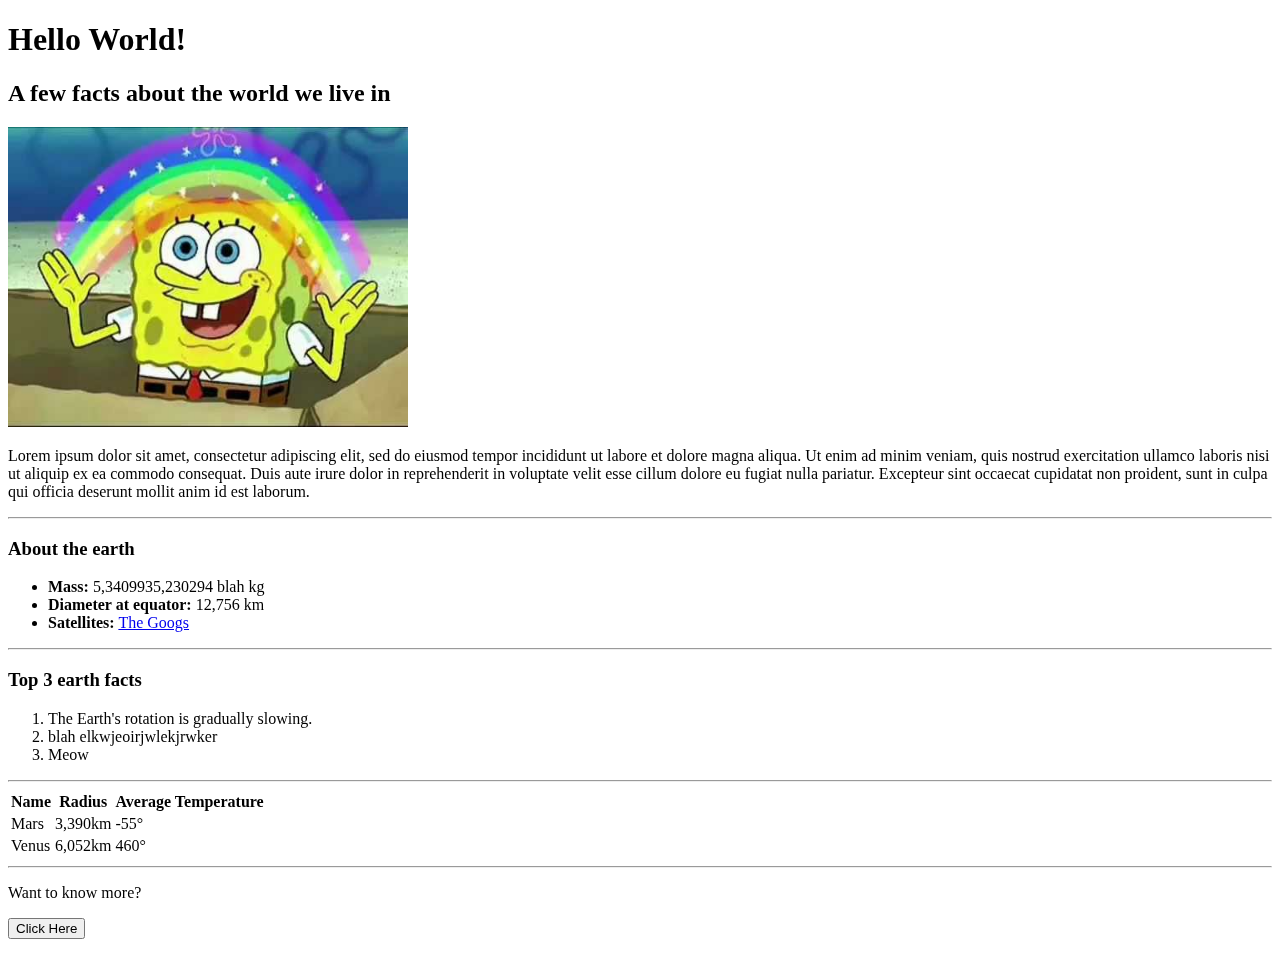
<file: challenge.html>
<!doctype html>
<html>

<head>

  <title>Ze Challenge</title>

  <meta charset="utf-8" />
  <meta http-equiv="Content-type" content="text/html; charset=utf-8" />
  <meta name="viewport" content="width=device-width, initial-scale=1" />

</head>

<body>

  <iframe width="560" height="315" src="https://www.youtube.com/embed/6ZfuNTqbHE8?rel=0" frameborder="0" allow="autoplay; encrypted-media" allowfullscreen align="right"></iframe>

  <h1>Hello World!</h1>

  <h2> A few facts about the world we live in</h2>

  <img src="spongebob.jpg" width="400px">

  <p>Lorem ipsum dolor sit amet, consectetur adipiscing elit, sed do eiusmod tempor incididunt ut labore et dolore magna aliqua. Ut enim ad minim veniam, quis nostrud exercitation ullamco laboris nisi ut aliquip ex ea commodo consequat. Duis aute irure dolor in reprehenderit in voluptate velit esse cillum dolore eu fugiat nulla pariatur. Excepteur sint occaecat cupidatat non proident, sunt in culpa qui officia deserunt mollit anim id est laborum.</p>

  <hr>

  <h3>About the earth</h3>

    <ul>
      <li><strong>Mass:</strong> 5,3409935,230294 blah kg</li>
      <li><strong>Diameter at equator:</strong> 12,756 km</li>
      <li><strong>Satellites:</strong> <a href="http://www.google.com">The Googs</a> </li>
    </ul>

  <hr>

  <h3>Top 3 earth facts</h3>

    <ol>
      <li>The Earth's rotation is gradually slowing.</li>
      <li>blah elkwjeoirjwlekjrwker</li>
      <li>Meow</li>
    </ol>

  <hr>

  <table>

    <thead>
      <tr>
        <th>Name</th>
        <th>Radius</th>
        <th>Average Temperature</th>
      </tr>
    </thead>

    <tbody>
      <tr>
        <td>Mars</td>
        <td>3,390km</td>
        <td>-55&deg;</td>
      </tr>

      <tr>
        <td>Venus</td>
        <td>6,052km</td>
        <td>460&deg;</td>
      </tr>
    </tbody>

  </table>

  <hr>

  <p>Want to know more?</p>

  <p><input type="submit" value="Click Here"></p>

</body>


<html>
</file>
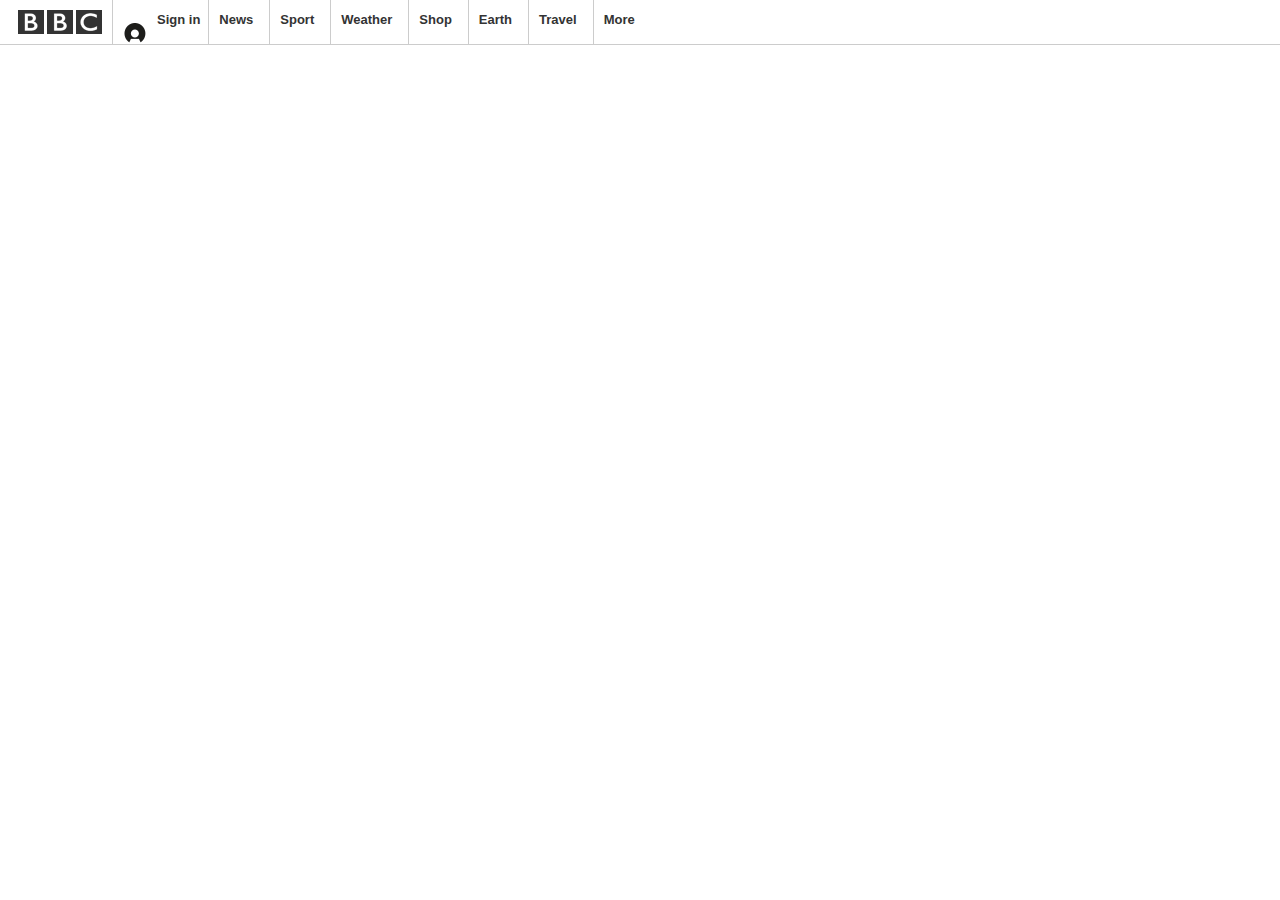
<file: 2-css/bbc.html>
<html>

  <head>
    <title>Technology - BBC News</title>

    <link rel="stylesheet" href="style.css"

  </head>

  <body>

    <div id="nav">
      <a href="bbc.html"><img id="logo" src="images/bbc-logo.png"></a>

      <div id="signin" class="nav-section">
        <a href="webpage-with-style.html"><img src="images/signin-icon.png">Sign in</a>
      </div>

      <div class="nav-links-wrapper">
        <div class="nav-links"><a href="">News</a></div>
        <div class="nav-links"><a href="">Sport</a></div>
        <div class="nav-links"><a href="">Weather</a></div>
        <div class="nav-links"><a href="">Shop</a></div>
        <div class="nav-links"><a href="">Earth</a></div>
        <div class="nav-links"><a href="">Travel</a></div>
        <div class="nav-links"><a href="">More</a></div>
      </div>
    </div>

  </body>

</html>
</file>
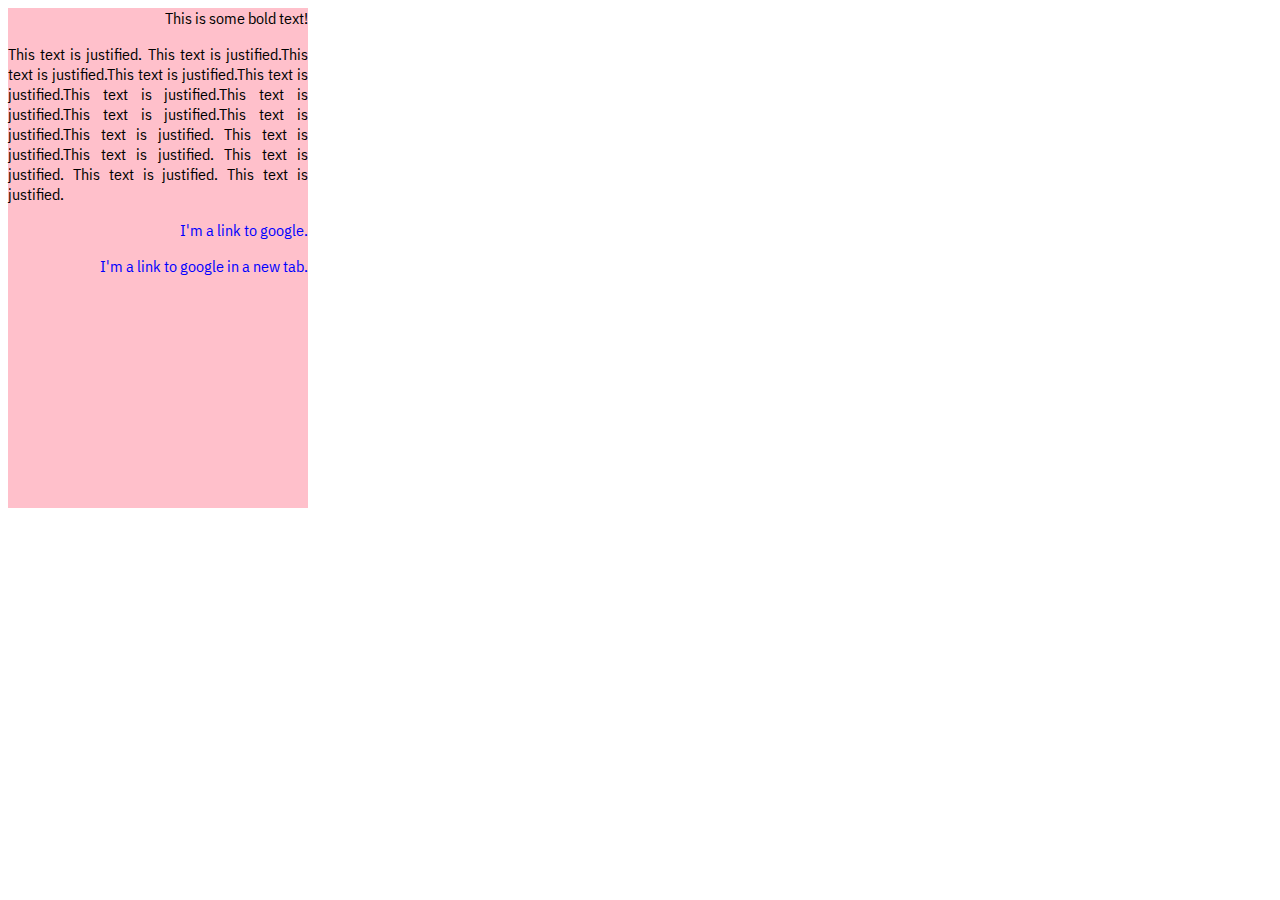
<file: 2-css/webpage-with-style.html>
<html>

  <head>
    <title>Webpage with Style</title>

    <link href="https://fonts.googleapis.com/css?family=IBM+Plex+Sans+Condensed" rel="stylesheet">

    <style type="text/css">

      p
      {
        font-family: 'IBM Plex Sans Condensed', sans-serif;
        text-align: right;
      }

      div
      {
        width: 300px;
        background-color: pink;
        height: 500px;
      }

      .justified
      {
        text-align: justify;
      }

      a
      {
        text-decoration: none;
        color: blue;
      }

      a:hover
      {
        color: red;
        text-decoration: underline;
        background-color: black;
      }

      a:visited
      {
        color: green;
      }

    </style>

  </head>

  <body>

  <div>
    <p>
      This is some bold text!
    </p>

    <p class="justified">
      This text is justified. This text is justified.This text is justified.This text is justified.This text is justified.This text is justified.This text is justified.This text is justified.This text is justified.This text is justified. This text is justified.This text is justified. This text is justified. This text is justified. This text is justified.
    </p>

    <p><a href="http://www.google.com">I'm a link to google.</a></p>

    <p><a href="http://www.google.com" target="blank">I'm a link to google in a new tab.</a></p>

  </div>

  </body>

</html>
</file>
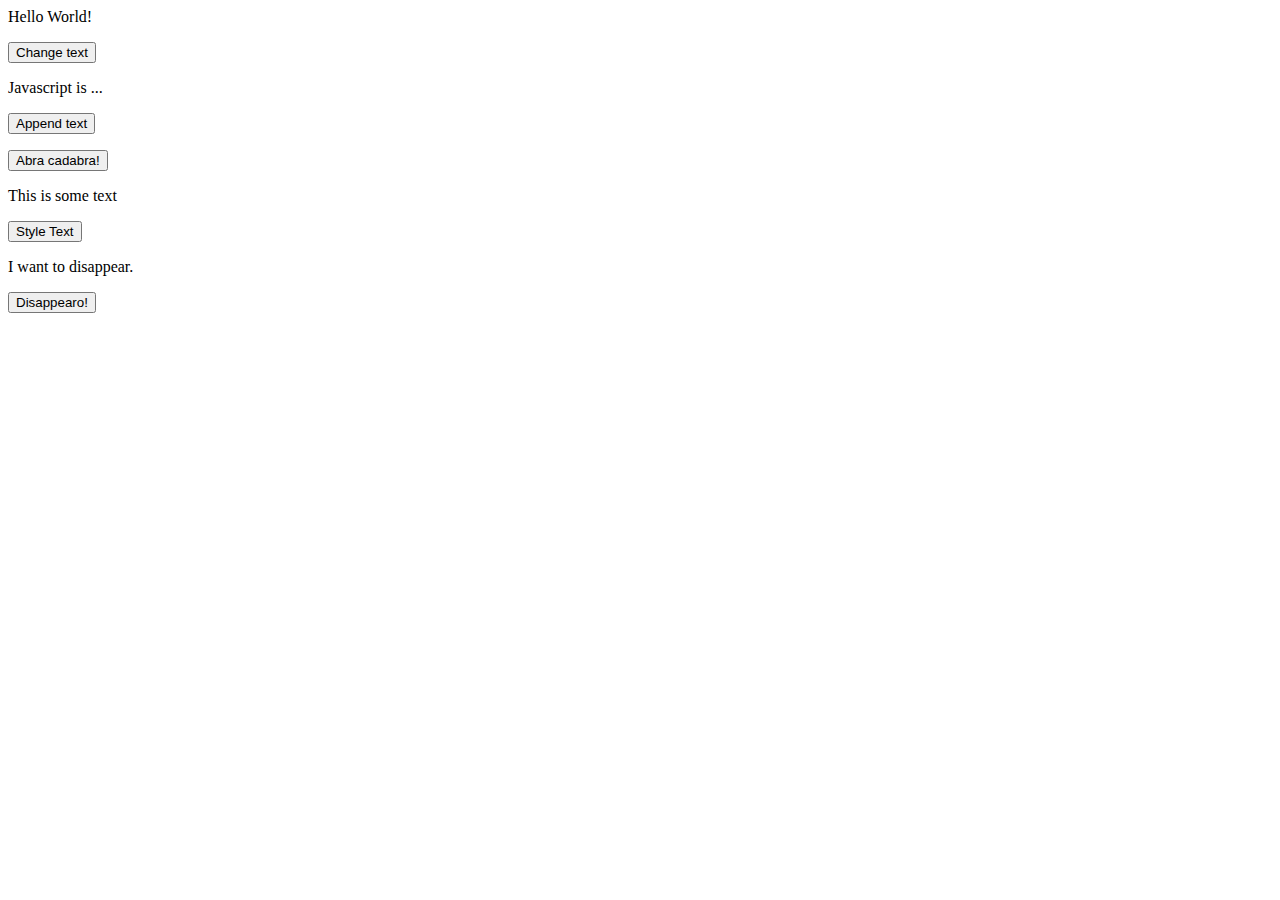
<file: 3-javascript/javascript.html>
<html>

  <head>
    <title>Javascript</title>
  </head>

  <body>

    <p id="text">Hello World!</p>

    <button id="myButton">Change text</button>

    <p id="secondParagraph">Javascript is ...</p>

    <button id="secondButton">Append text</button>

    <p id="emptyParagraph"></p>
    <button id="createParagraph">Abra cadabra!</button>

    <p id="moreText">This is some text</p>

    <button id="styleText">Style Text</button>

    <p id="magicText">I want to disappear.</p>

    <button id="magicButton">Disappearo!</button>

    <script type="text/javascript">

        document.getElementById('myButton').onclick = function() {

          document.getElementById('text').innerHTML = 'Hello to Yourself!';
        }

        document.getElementById('secondButton').onclick = function() {

          document.getElementById('secondParagraph').innerHTML = 'I think' + document.getElementById('secondParagraph').innerHTML + 'awesome!';
        }

        document.getElementById('createParagraph').onclick = function() {
          document.getElementById('emptyParagraph').innerHTML = 'I appear!'
        }

        document.getElementById('styleText').onclick = function() {
          document.getElementById('moreText').style.color = 'red'
          document.getElementById('moreText').style.fontSize = "50px"
        }

        document.getElementById('magicButton').onclick = function() {
          document.getElementById('magicText').style.display = "none"
        }

    </script>

  </body>

</html>
</file>
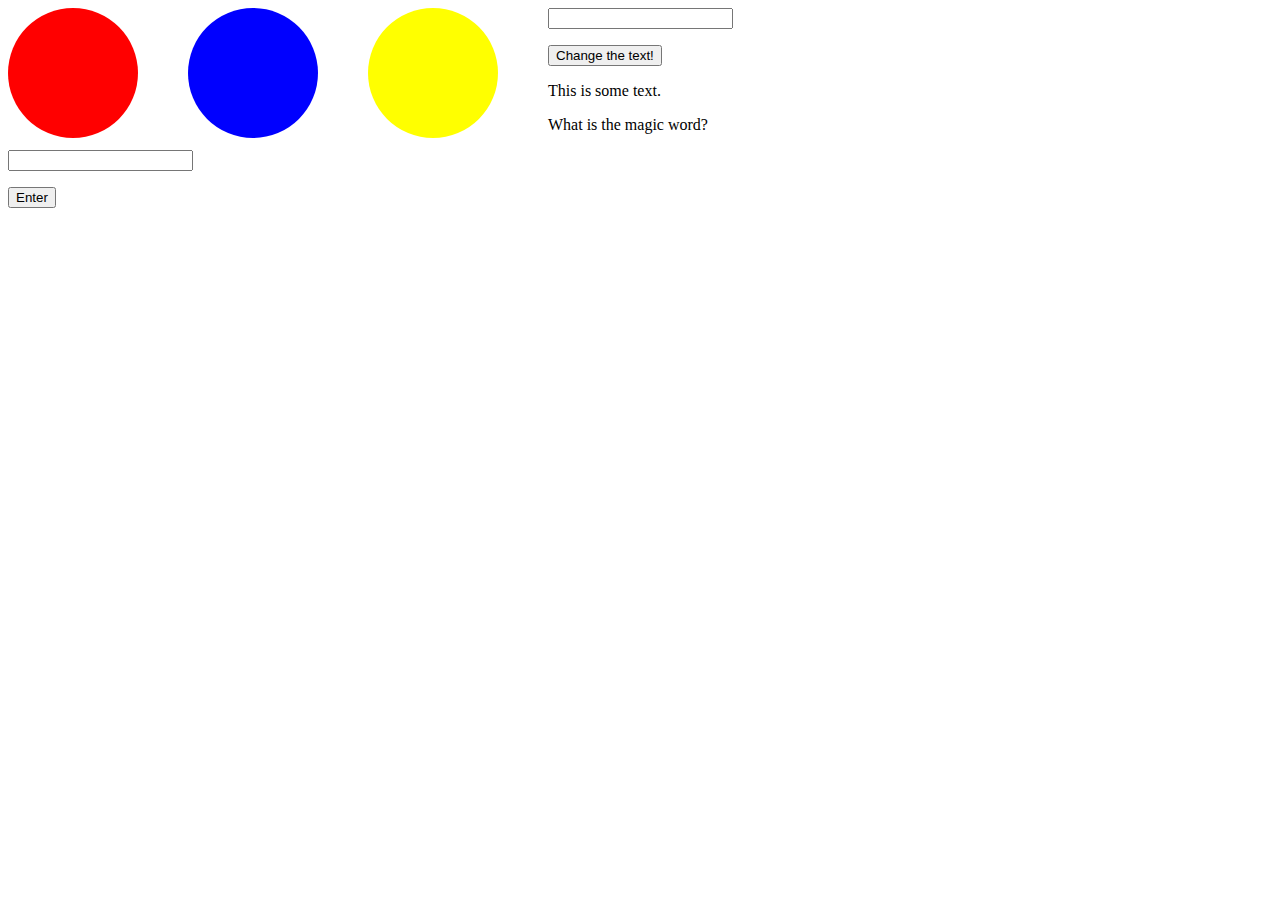
<file: 3-javascript/javascript2.html>
<html>

  <header>

    <title>Javascript</title>

    <style type="text/css">

      .circle
      {
        width:130px;
        height:130px;
        border-radius: 50%;
        float: left;
        margin-right: 50px;
      }

      #red-circle
      {
        background-color: red;
      }

      #blue-circle
      {
        background-color: blue;
      }

      #yellow-circle
      {
        background-color: yellow;
      }

    </style>

  </header>

  <body>

    <div class="circle" id="red-circle"></div>
    <div class="circle" id="blue-circle"></div>
    <div class="circle" id="yellow-circle"></div>

    <p><input type="text" id="textInput"></p>
    <p><button id="textChanger"> Change the text!</button></p>

    <p id="textOutput">This is some text.</p>

    <p>What is the magic word?</p>

    <p><input type="text" id="magicWord"></p>
    <p><button id="checkMagicWord">Enter</button></p>

    <script type="text/javascript">

      document.getElementById('red-circle').onclick = function() {
        document.getElementById('red-circle').style.display = "none"
      }

      document.getElementById ('blue-circle').onclick = function() {
        document.getElementById('blue-circle').style.display = "none"
      }

      document.getElementById('textChanger').onclick = function() {
        var textEntered = "";

        textEntered = document.getElementById('textInput').value;

        document.getElementById('textOutput').innerHTML = textEntered
      }

      var myArray = new Array();

      myArray[0] = "pizza";

      myArray[1] = "chocolate";

      var tweets = ['Morning everyone!', 'I love coffee!'];

      tweets.push('Back to work!');

      tweets.splice(1, 1, 'Cornflakes for breakfast!', 'Num num')

      console.log(tweets);

      var x = 1;

      if (x == 1) {
        /*
        alert('x is 1!!')
      } else {
        alert('x is not 1. sad face.')
        */
      }

      document.getElementById('checkMagicWord').onclick = function() {
        var magicWordEntered = document.getElementById('magicWord').value;

        var magicWord = "abracadabra";

        if (magicWordEntered == magicWord) {
          alert('Open Sesame!')
        } else {
          alert('You wrong!');
        }

      }

    </script>

  </body>

</html>
</file>
<file: 2-css/style.css>
body
{
  margin: 0;
  padding: 0;
  font-family: Helvetica, Arial, san-serif;
  font-size: 14px;
  font-weight: 400;
  color: #404040;
  line-height: 16px;
}

#nav
{
  width: 100%;
  margin: 0 auto;
  background-color: #fff;
  height: 44px;
  padding: 0 8px;
  border-bottom: 1px #ccc solid;
}

#logo
{
  float: left;
  padding: 10px;
}

.nav-section
{
  float: left;
  border-left: 1px #ccc solid;
  height: 100%;
}

#signin img
{
  width: 24px;
  padding: 10px;
  float: left;
}

#signin a
{
  text-decoration: none;
  color: #333;
  font-size: 13px;
  font-weight: 700;
  position: relative;
  top: 12px;
}

#signin a:hover
{
  text-decoration: underline;
}

.nav-links-wrapper
{
  height: 44px;
  margin: 0;
}

.nav-links
{
  list-style-type: none;
  border-left: 1px #ccc solid;
  float: left;
  margin: 0 8px;
  height: 100%;
}

.nav-links a
{
  text-decoration: none;
  color: #333;
  font-size: 13px;
  font-weight: 700;
  padding-left: 10px;
  text-align: center;
  position: relative;
  top: 12px;
}

a:hover
{
  text-decoration: underline;
}
</file>
